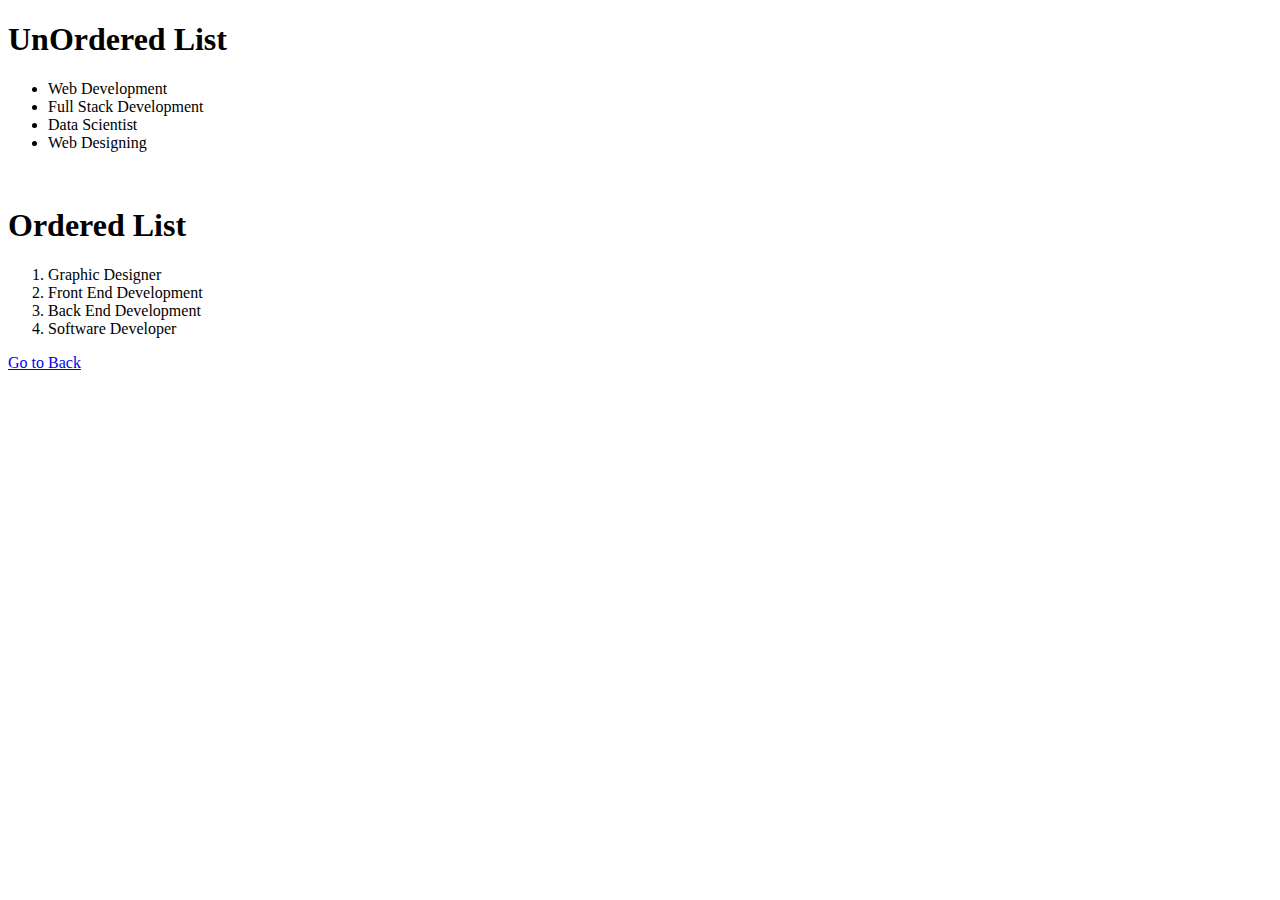
<file: index1.html>
<!DOCTYPE html>
<html lang="en">

<head>
    <meta charset="UTF-8">
    <meta name="viewport" content="width=device-width, initial-scale=1.0">
    <title>UnOrdered list & Ordered list</title>
    <link rel="stylesheet" href="index.html">
</head>

<body>

    <h1 class="heading-1">UnOrdered List</h1>

    <ul class="unorder">
        <li>Web Development</li>
        <li>Full Stack Development</li>
        <li>Data Scientist</li>
        <li>Web Designing</li>
    </ul>

    <br>

    <h1 class="heading-2">Ordered List</h1>
    <ol class="order">
        <li>Graphic Designer</li>
        <li>Front End Development</li>
        <li>Back End Development</li>
        <li>Software Developer</li>
    </ol>
    <a href="index.html">Go to Back</a>
</body>

</html>
</file>
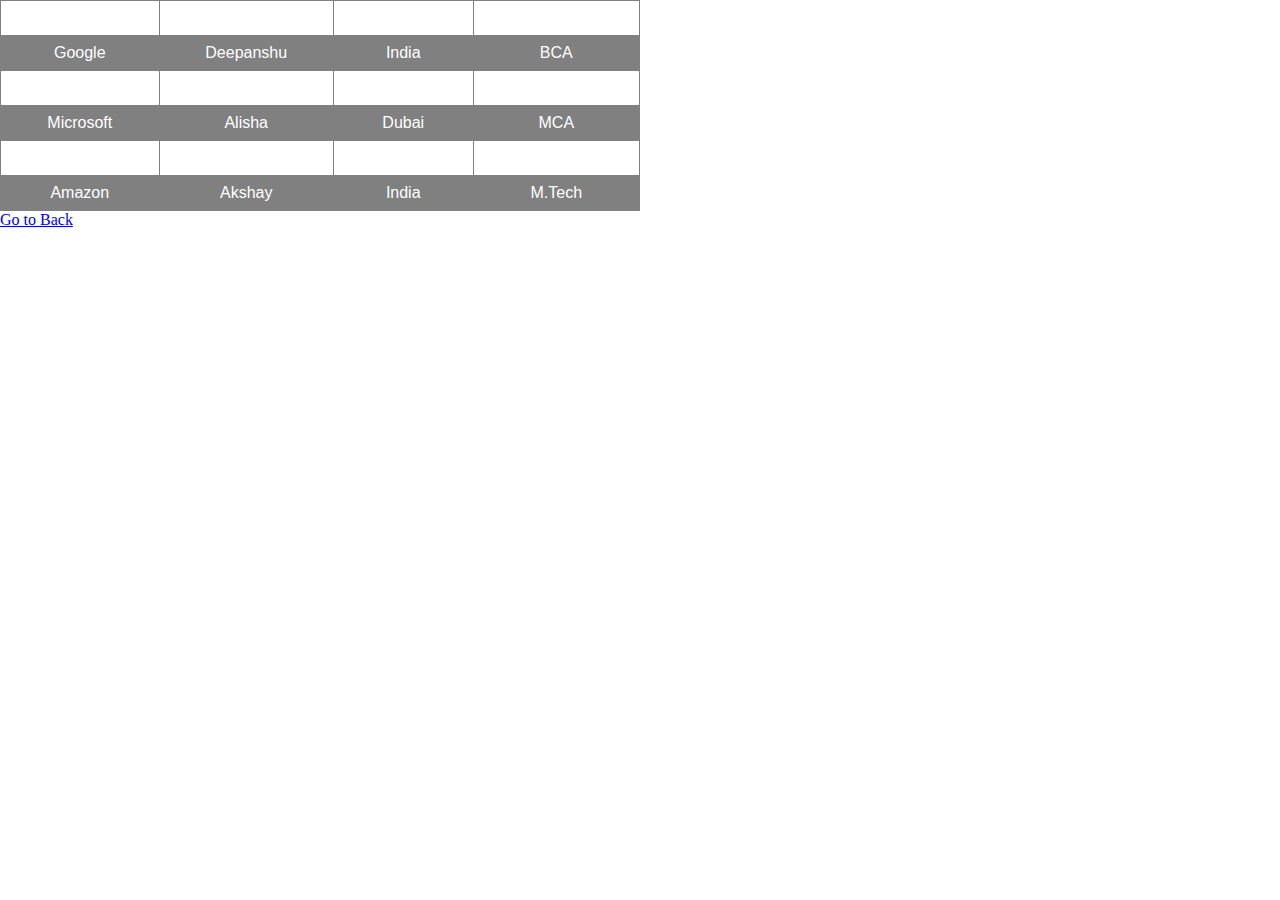
<file: index2.html>
<!DOCTYPE html>
<html lang="en">

<head>
    <meta charset="UTF-8">
    <meta name="viewport" content="width=device-width, initial-scale=1.0">
    <title>Table</title>
    <link rel="stylesheet" href="style2.css">
    <!-- <link rel="stylesheet" href="index.html"> -->
</head>

<body>
    <table>
        <tr>
            <th>Company</th>
            <th>Contact</th>
            <th>Country</th>
            <th>Education</th>
        </tr>
        <tr>
            <td>Google</td>
            <td>Deepanshu</td>
            <td>India</td>
            <td>BCA</td>
        </tr>
        <tr>
            <td>Accenture</td>
            <td>Disha</td>
            <td>Australia</td>
            <td>B.Tech</td>
        </tr>
        <tr>
            <td>Microsoft</td>
            <td>Alisha</td>
            <td>Dubai</td>
            <td>MCA</td>
        </tr>
        <tr>
            <td>Wipro</td>
            <td>Shraddha</td>
            <td>America</td>
            <td>Diploma</td>
        </tr>
        <tr>
            <td>Amazon</td>
            <td>Akshay</td>
            <td>India</td>
            <td>M.Tech</td>
        </tr>
    </table>
    <a href="index.html">Go to Back</a>
</body>

</html>
</file>
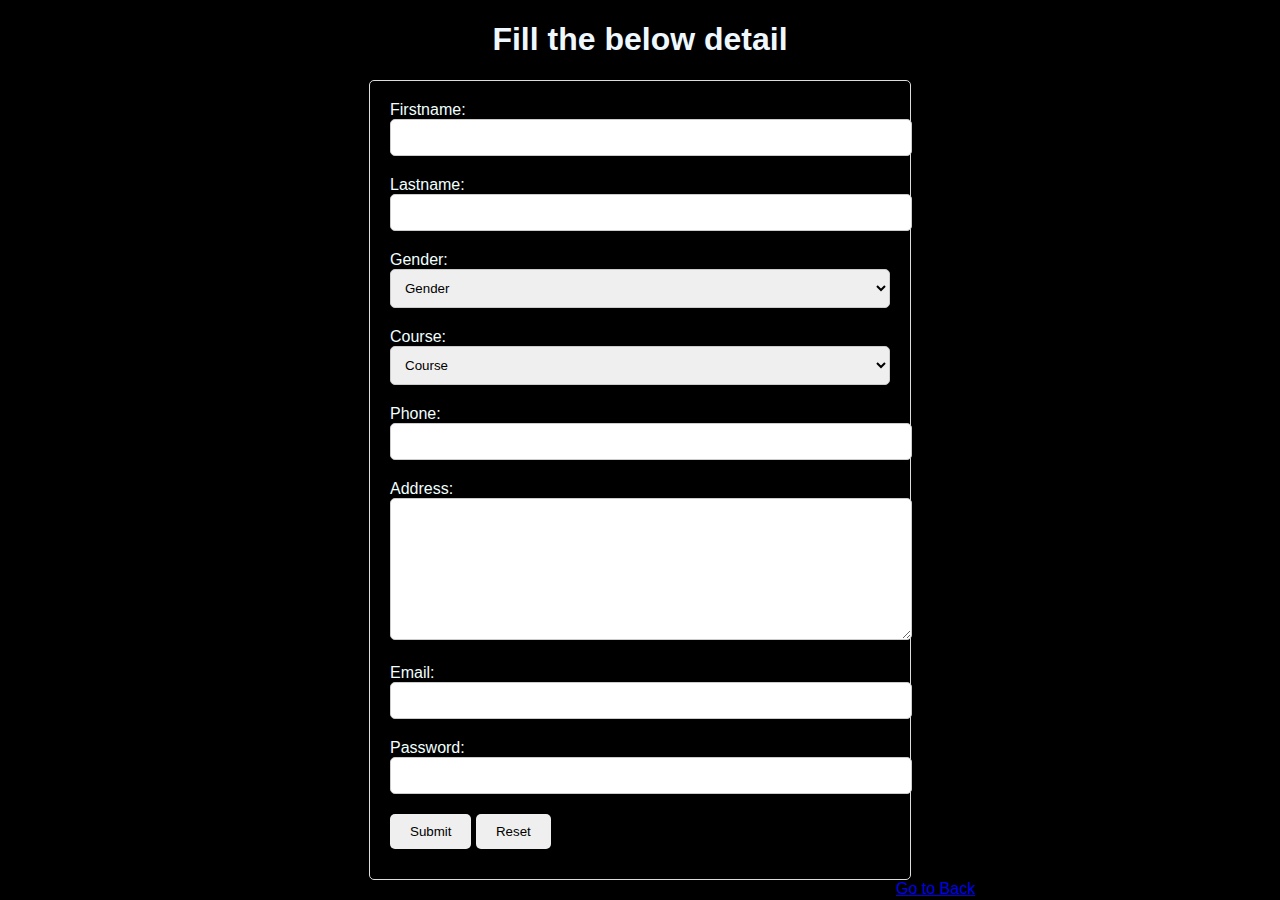
<file: index3.html>
<!DOCTYPE html>
<html lang="en">

<head>
    <meta charset="UTF-8">
    <meta name="viewport" content="width=device-width, initial-scale=1.0">
    <title>Form</title>
    <link rel="stylesheet" href="style3.css">
</head>

<body>
    <h1>Fill the below detail</h1>
    <form>
        <label>Firstname:
            <input type="text" name="firstname">
        </label>
        <label>Lastname:
            <input type="text" name="Lastname">
        </label>
        <label>Gender:
            <select>
            <option value="gender">Gender</option>
            <option value="male">Male</option>
            <option value="female">Female</option>
            <option value="other">Other</option>
            </select>
        </label>
        <label>Course:
            <select>
            <option value="Course">Course</option>
            <option value="BCA">BCA</option>
            <option value="MCA">MCA</option>
            <option value="B.Tech">B.Tech</option>
            <option value="M.Tech">M.Tech</option>
            <option value="BBA">BBA</option>
            <option value="MBA">MBA</option>
            </select>
        </label>
        <label>Phone:
            <input type="text" name="phone" size="10">
        </label>
        <label>Address:
        <textarea name="address" cols="18" rows="8"></textarea>
        </label>
        <label>Email:
            <input type="text" name="email" required>
        </label>
        <label>Password:
            <input type="text" name="Password" required>
        </label>
        <label>
            <input type="submit" name="submit">
            <input type="reset" name="reset">
        </label>

    </form>
    <a href="index.html" class="link">Go to Back</a>
</body>

</html>
</file>
<file: style2.css>
* {
    margin: 0;
    padding: 0;
    box-sizing: border-box;
    background-image: url("https://cdn.wallpapersafari.com/68/35/TQ9lGE.jpg");
    background-size: cover;
}

table {
    font-family: Arial, sans-serif;
    border-collapse: collapse;
    width: 50%;
}

td,
th {
    border: 1px solid gray;
    text-align: center;
    padding: 8px;
    color: white;
}

tr:nth-child(even) {
    background-color: gray;
}
</file>
<file: style3.css>
h1 {
    text-align: center;
    color: aliceblue;
}


/* Global Styles */

body {
    font-family: Arial, sans-serif;
    margin: 0;
    padding: 0;
    background-color: black;
    box-sizing: border-box;
}


/* Form Styles */

form {
    max-width: 500px;
    margin: 0 auto;
    padding: 20px;
    border: 1px solid #ddd;
    border-radius: 5px;
}

label {
    display: block;
    margin-bottom: 10px;
    color: azure;
}

input[type="text"],
input[type="email"],
input[type="password"],
textarea,
select {
    width: 100%;
    padding: 10px;
    margin-bottom: 10px;
    border: 1px solid #ccc;
    border-radius: 5px;
}

.buttons {
    display: flex;
    justify-content: space-between;
    align-items: center;
    margin-top: 20px;
}

input[type="submit"],
input[type="reset"] {
    padding: 10px 20px;
    border: none;
    border-radius: 5px;
    cursor: pointer;
}

.link {
    margin-left: 70%;
}


/* Media Queries */

@media screen and (max-width: 768px) {
    form {
        max-width: 100%;
        padding: 10px;
    }
    input[type="text"],
    input[type="email"],
    input[type="password"],
    textarea,
    select {
        margin-bottom: 5px;
    }
    .buttons {
        flex-direction: column;
        align-items: flex-start;
    }
}
</file>
